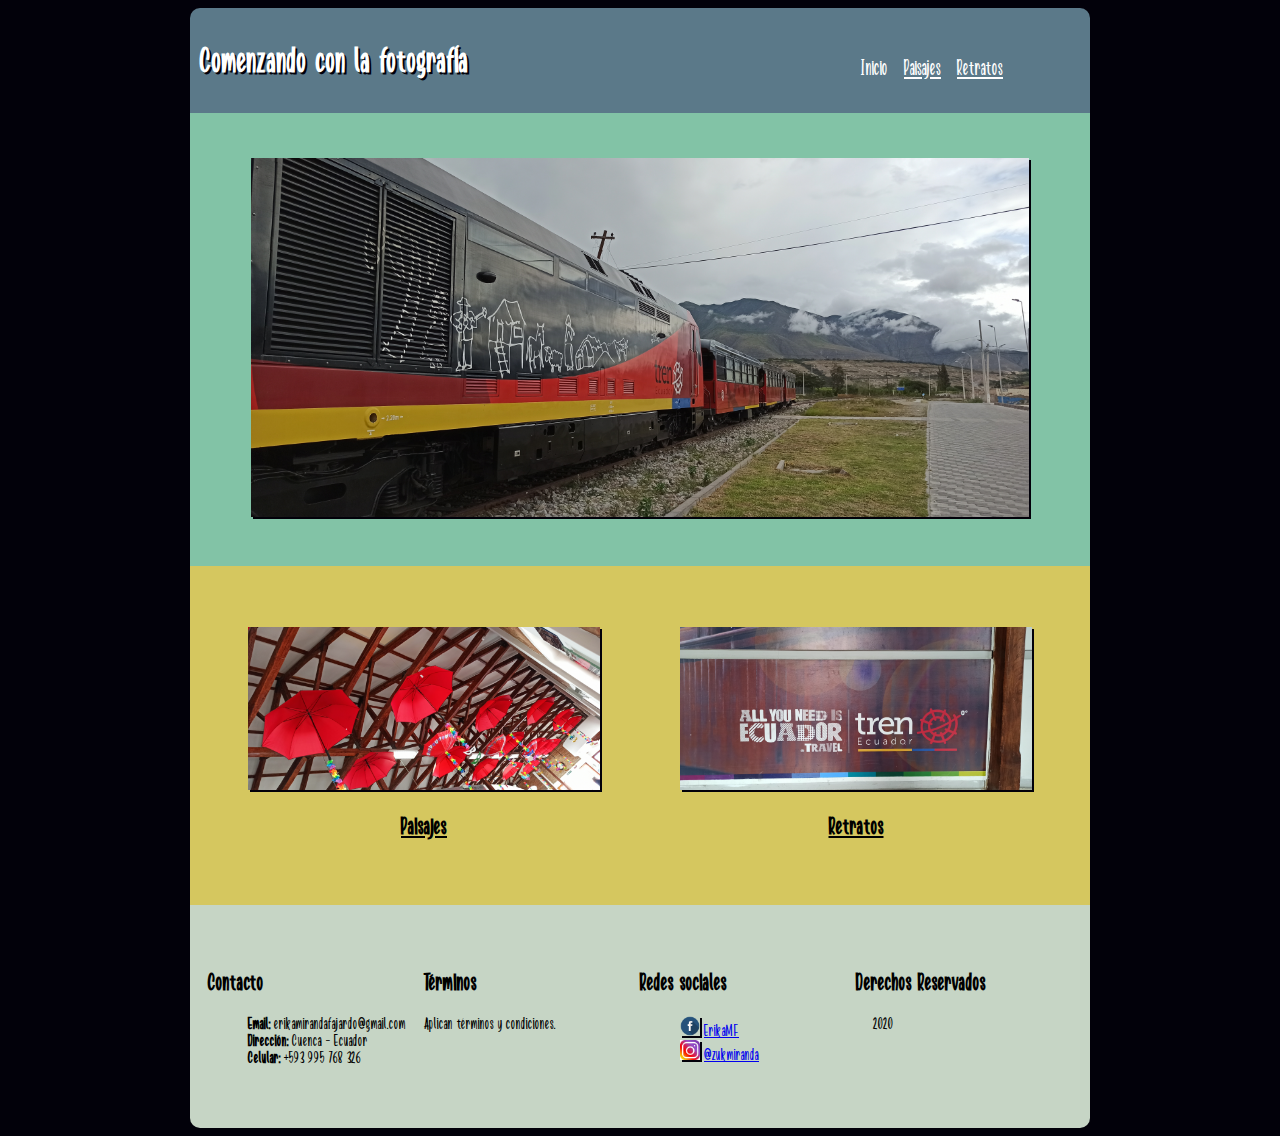
<file: index.html>
<!DOCTYPE html>
<html>

<head>
    <meta charset="utf-8">
    <meta name="viewport" content="width=device-width, user-scalable=no">
    <meta name="author" content="Erika Miranda Fajardo">
    <meta name="keywords" content="Fotografia,Paisajes,Retratos">
    <meta name="description" content="Evaluacion final CSS y Diseño Web Responsive">
    <link rel="stylesheet" href="css/styles.css">
    <title>Comenzando con la Fotografía</title>
</head>

<body>
    <div id="contenido">
        <header>
            <h1>Comenzando con la fotografía</h1>
            <nav>
                <ul>
                    <li class="active"><a href="#">Inicio</a></li>
                    <li><a href="paisajes.html">Paisajes</a></li>
                    <li><a href="retratos.html">Retratos</a></li>
                </ul>
            </nav>
        </header>
        <main>
            <section id="index_principal">
                <img src="img/principal.jpg" alt="Principal" title="Principal">
            </section>
            <section id="index_secundaria">
                <div>
                    <a href="paisajes.html">
                        <figure>
                            <img id="index_paisaje" src="img/dos.jpg" alt="Paisajes" title="Paisajes">
                            <figcaption>
                                <h2>Paisajes</h2>
                            </figcaption>
                        </figure>
                    </a>
                </div>
                <div>
                    <a href="retratos.html">
                        <figure>
                            <img id="index_retrato" src="img/tres.jpg" alt="Retratos" title="Retratos">
                            <figcaption>
                                <h2>Retratos</h2>
                            </figcaption>
                        </figure>
                    </a>
                </div>
            </section>
        </main>
        <footer>
            <div>
                <h2>Contacto</h2>
                <ul>
                    <li><strong>Email: </strong> erikamirandafajardo@gmail.com</li>
                    <li><strong>Dirección:</strong> Cuenca - Ecuador </li>
                    <li><strong>Celular:</strong> +593 995 768 326</li>
                </ul>
            </div>
            <div>
                <h2>Términos</h2>
                <p>Aplican términos y condiciones.</p>
            </div>
            <div>
                <h2>Redes sociales</h2>
                <ul>
                    <li><img src="img/facebook.png" alt="Facebook" title="Facebook"> <a
                            href="https://www.facebook.com/erika.miranda.165" target="_blank"> ErikaMF</a></li>
                    <li><img src="img/instagram.jfif" alt="Instagram" title="Instagram"> <a
                            href="https://www.instagram.com/zukmiranda/" target="_blank"> @zukmiranda</a></li>
                </ul>
            </div>
            <div>
                <h2>Derechos Reservados</h2>
                <p>© 2020</p>
            </div>
        </footer>
    </div>
</body>

</html>
</file>
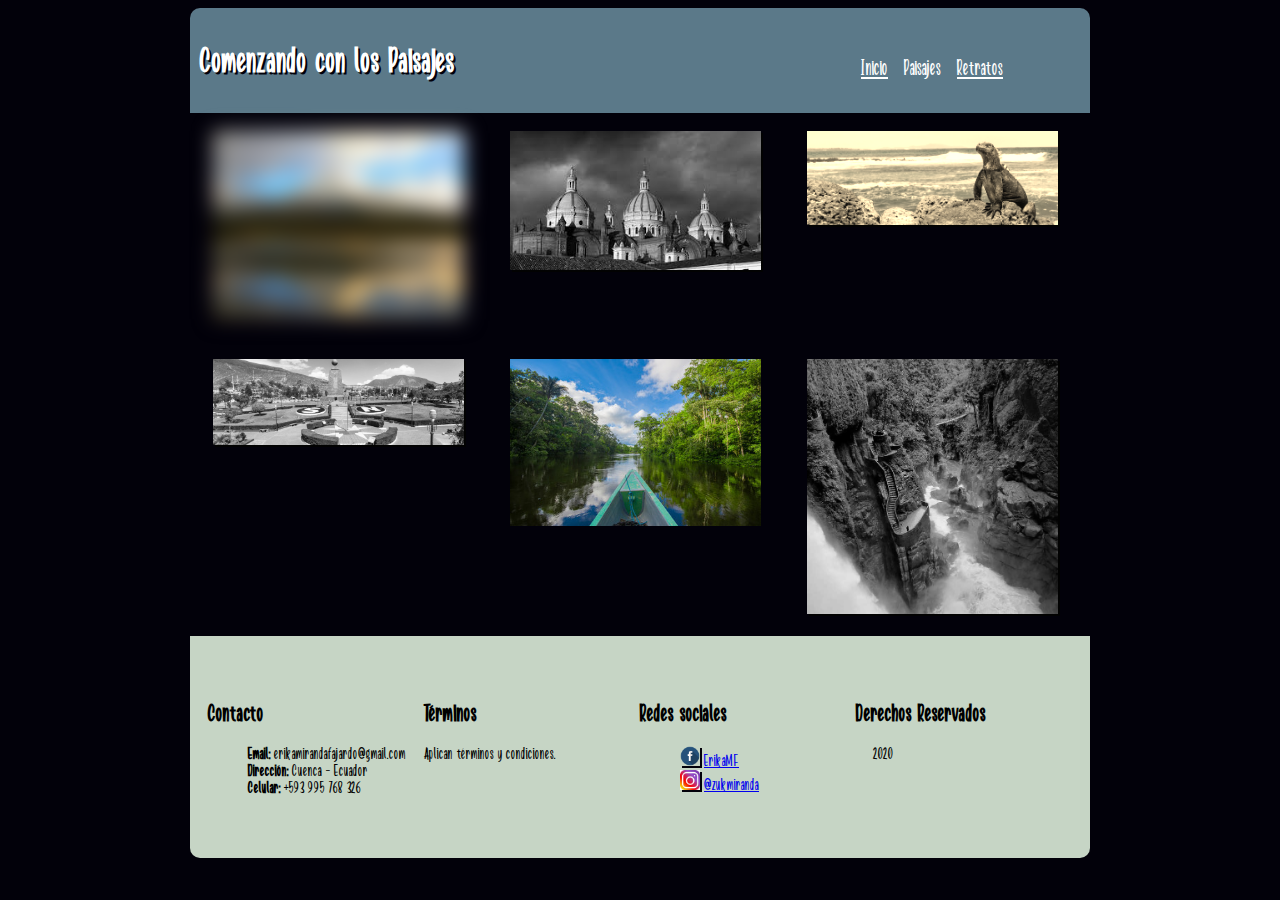
<file: paisajes.html>
<!DOCTYPE html>
<html>

<head>
    <meta charset="utf-8">
    <meta name="viewport" content="width=device-width, user-scalable=no">
    <meta name="author" content="Erika Miranda Fajardo">
    <meta name="keywords" content="Fotografia,Paisajes,Retratos">
    <meta name="description" content="Evaluacion final CSS y Diseño Web Responsive">
    <link rel="stylesheet" href="css/styles.css">
    <title>Paisajes</title>
</head>

<body>
    <div id="contenido">
        <header>
            <h1>Comenzando con los Paisajes</h1>
            <nav>
                <ul>
                    <li><a href="index.html">Inicio</a></li>
                    <li class="active"><a href="#">Paisajes</a></li>
                    <li><a href="retratos.html">Retratos</a></li>
                </ul>
            </nav>
        </header>
        <main class="galeria">
            <div>
                <img src="img/chimborazo.jfif" alt="Volcán - Ecuador" title="Volcán Chimborazo- Ecuador">
            </div>
            <div>
                <img src="img/cuenca.jfif" alt="Cuenca - Ecuador" title="Cuenca - Ecuador">
            </div>
            <div>
                <img src="img/galapagos.jpg" alt="Islas Galapagos - Ecuador" title="Islas Galapagos - Ecuador">
            </div>
            <div>
                <img src="img/mitadmundo.jpg" alt="mitadmundo - Ecuador" title="Mitad del Mundo - Ecuador">
            </div>
            <div>
                <img src="img/oriente.jpg" alt="oriente- Ecuador" title="Oriente- Ecuador">
            </div>
            <div>
                <img src="img/pailon.jpeg" alt="pailon - Ecuador" title="Pailon del Diablo - Ecuador">
            </div>
        </main>
        <footer>
            <div>
                <h2>Contacto</h2>
                <ul>
                    <li><strong>Email: </strong> erikamirandafajardo@gmail.com</li>
                    <li><strong>Dirección:</strong> Cuenca - Ecuador </li>
                    <li><strong>Celular:</strong> +593 995 768 326</li>
                </ul>
            </div>
            <div>
                <h2>Términos</h2>
                <p>Aplican términos y condiciones.</p>
            </div>
            <div>
                <h2>Redes sociales</h2>
                <ul>
                    <li><img src="img/facebook.png" alt="Facebook" title="Facebook"> <a
                            href="https://www.facebook.com/erika.miranda.165" target="_blank"> ErikaMF</a></li>
                    <li><img src="img/instagram.jfif" alt="Instagram" title="Instagram"> <a
                            href="https://www.instagram.com/zukmiranda/" target="_blank"> @zukmiranda</a></li>
                </ul>
            </div>
            <div>
                <h2>Derechos Reservados</h2>
                <p>© 2020</p>
            </div>
        </footer>
    </div>
</body>

</html>
</file>
<file: css/styles.css>
@font-face {
    font-family: 'Boochain';
    src: url("../fonts/Boochain.ttf")
}

body {
    font-family: 'Boochain';
    background-color: #02010a
}

#contenido {
    margin: 0 auto;
    max-width: 900px;
    display: flex;
    flex-flow: row wrap;
}

#contenido header, #contenido main, #contenido footer {
    width: 100%;
}

img {
    box-shadow: 2px 2px 0 #02010a;
}

header {
    background-color: #5b7989;
    color: white;
    border-radius: 10px 10px 0 0;
    padding: 10px 10px;
    display: flex;
    flex-flow: row wrap;
    animation: slidein 2s;
}

header h1 {
    text-shadow: 2px 2px 0 #02010a;
    font-size: 2.2em;
}

header nav {
    font-size: 1.3em;
    margin-top: 40px;
}

header a {
    color: white;
}

header nav ul {
    list-style: none;
    margin: 0 auto;
    width: 100%;
}

header nav li {
    display: inline;
    margin: 5px;
}

header nav .active a, header nav a:visited {
    text-decoration: none;
}

#index_principal {
    background-color: #82c3a6;
    text-align: center;
    padding: 5% 2%;
}

#index_principal img {
    width: 90%;
    margin: 0 auto;
}

#index_secundaria {
    display: flex;
    flex-flow: row wrap;
    background-color: #d5c75f;
    border: 1px;
    padding: 5% 2%;
}

#index_secundaria div {
    text-align: center;
}

#index_secundaria div img {
    width: 100%;
    margin: 0 auto;
}

#index_secundaria a {
    color: black;
}

#index_paisaje {
    transition-property: transform, box-shadow;
    transition-duration: 1s, 1s;
}

#index_paisaje:hover {
    transform: rotateZ(10deg);
    box-shadow: 2px 2px 2px #82c3a6;
}

#index_retrato {
    transition-property: transform, box-shadow;
    transition-duration: 1s, 1s;
}

#index_retrato:hover {
    transform: translateX(20px) translateY(-5px);
    box-shadow: 2px 2px 2px #82c3a6;
}

.galeria {
    display: flex;
    flex-flow: row wrap;
    text-align: center;
}

.galeria div {
    padding: 2% 1%;
}

.galeria div img {
    width: 90%;
    margin: 0 auto;
}

.galeria div:first-child img {
    -webkit-filter: blur(10px);
    filter: blur(10px);
}

.galeria div:nth-child(even) img {
    -webkit-filter: grayscale(100%);
    filter: grayscale(100%);
}

.galeria div:nth-child(3) img {
    -webkit-filter: sepia(90%);
    filter: sepia(90%);
}

footer {
    display: flex;
    flex-flow: row wrap;
    padding: 5% 2%;
    border-radius: 0 0 10px 10px;
    background-color: #C6d5c5;
}

footer div {
    margin: 0 auto;
}

footer ul {
    list-style: none;
}

footer img {
    height: 20px;
    width: 20px;
}

@-webkit-keyframes slidein {
    0% {
        margin-top: 150%;
    }
    60% {
        margin-top: -5%;
    }
    100% {
        margin-top: 0%;
    }
}

@media all and (min-width: 900px) {
    #contenido {
        width: 900px;
    }
    header h1 {
        width: 70%;
    }
    header nav {
        width: 30%;
    }
    #index_secundaria div {
        width: 50%;
    }
    .galeria div {
        width: 31%;
    }
    footer div {
        width: 25%;
    }
}

@media (max-width: 900px) {
    #contenido {
        width: 100%;
    }
    header {
        text-align: center;
    }
    header h1 {
        width: 100%;
        margin: 0 auto;
    }
    header nav {
        width: 100%;
        margin: 0 auto;
    }
    #index_secundaria div {
        width: 100%;
    }
    .galeria div {
        width: 100%;
    }
    footer div {
        width: 90%;
    }
}
</file>
